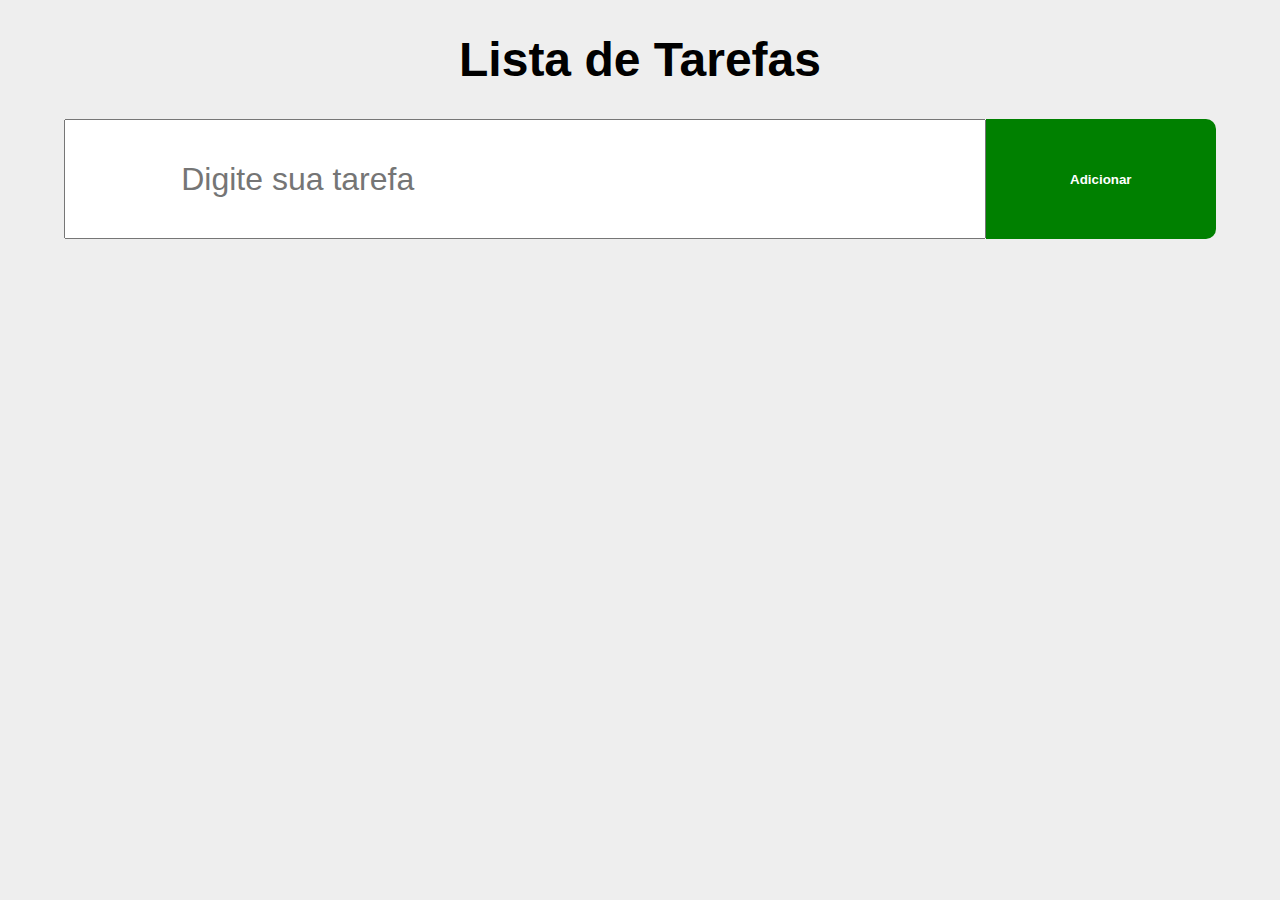
<file: DESAFIOS/Aula 20 - Projeto Lista de Tarefas/index.html>
<!DOCTYPE html>
<html lang="pt-br">
<head>
    <meta charset="UTF-8">
    <meta name="viewport" content="width=device-width, initial-scale=1.0">
    <link rel="stylesheet" href="css/estilo.css">    
    <link rel="stylesheet" href="fontawesome/css/all.min.css">
    <title>Lista de Tarefas</title>
</head>
<body>
    
    <h1>Lista de Tarefas</h1>

    <header>
        <input id="inputTarefa" placeholder="Digite sua tarefa">
        <button onclick="addTarefa()" id="btn-add" class="add">Adicionar</button>
    </header>

    <main id="areaLista">
        
        
    </main>

    <script src="js/controle.js"></script>
</body>
</html>
</file>
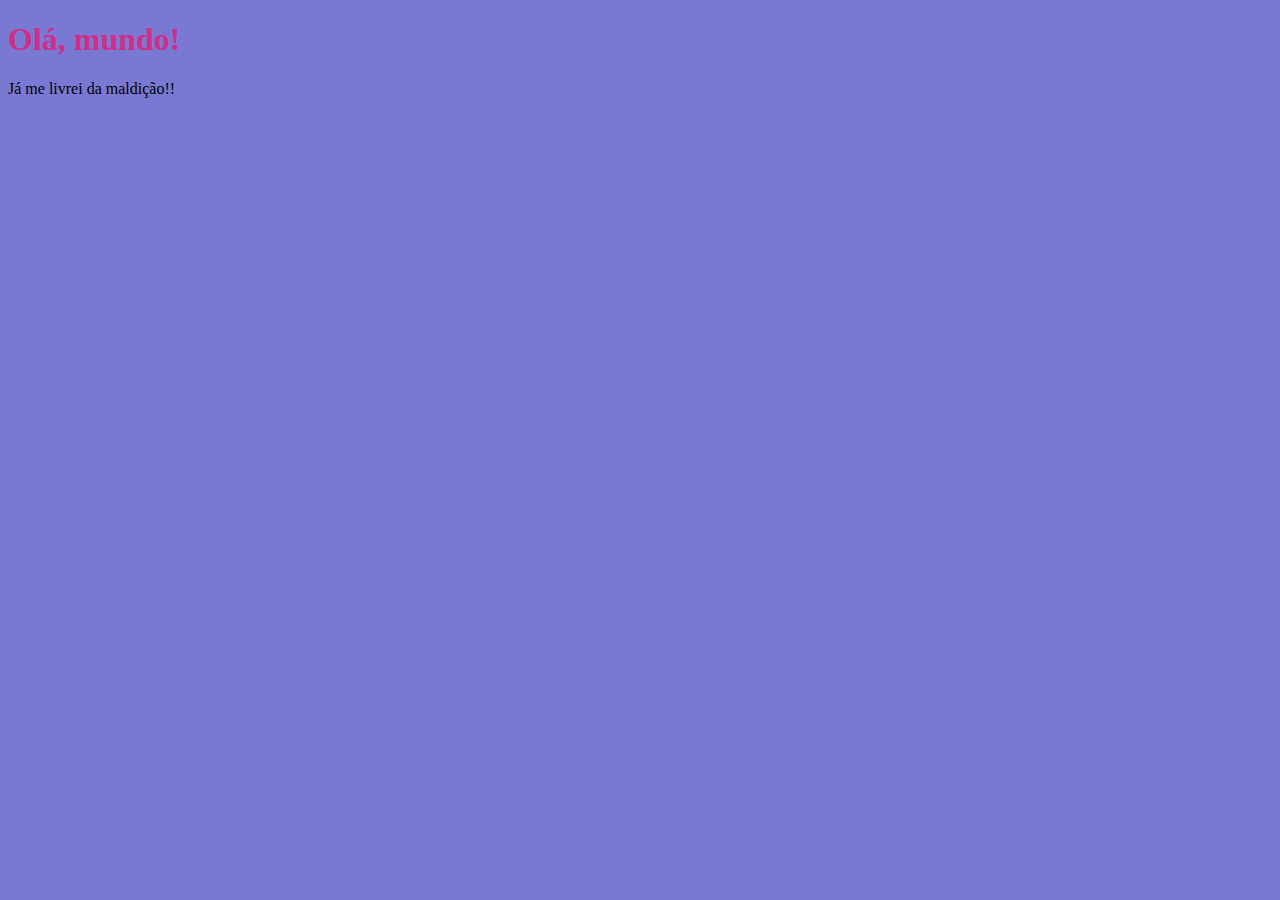
<file: aula04/ex001.html>
<!DOCTYPE html>
<html lang="pt-br">
<head>
    <meta charset="UTF-8">
    <meta http-equiv="X-UA-Compatible" content="IE=edge">
    <meta name="viewport" content="width=device-width, initial-scale=1.0">
    <title>Meu primeiro programa...</title>
    <style>
        body {
            background-color: rgb(121, 121, 212);
            color:white
            font:normal 20pt Arial;
        }
        h1 {
            color:rgb(207, 47, 135)
        }
    </style>
</head>
<body>
    <h1>Olá, mundo!</h1>
    <p>Já me livrei da maldição!!</p>
    <script>
        window.alert('Minha primeira mensagem!')
        window.confirm('Está gostando de JS?') //Janela com o botão OK e cancelar
        window.prompt('Qual é seu nome?') 
    </script>
</body>
</html>
</file>
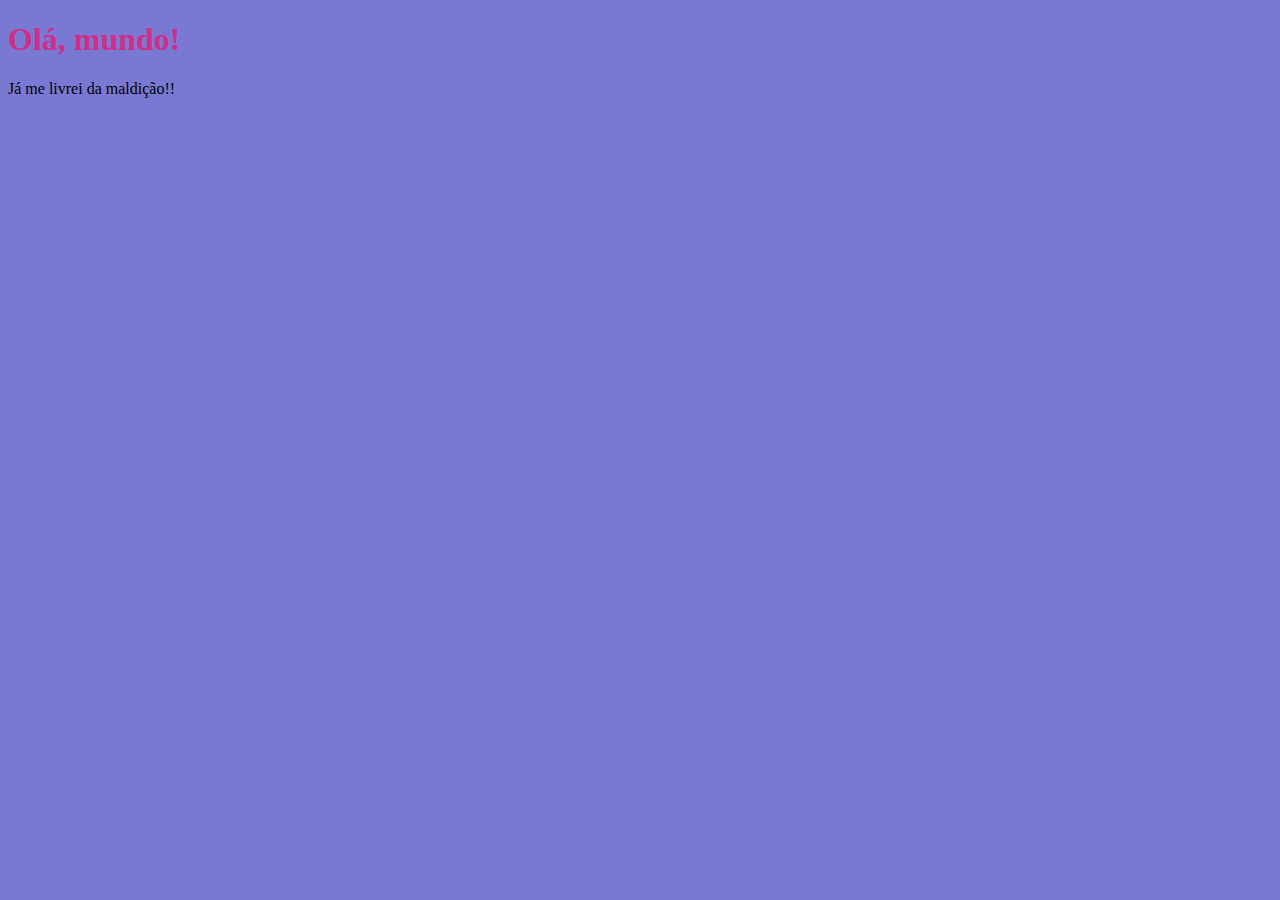
<file: aula06/ex002.html>
<!DOCTYPE html>
<html lang="pt-br">
<head>
    <meta charset="UTF-8">
    <meta http-equiv="X-UA-Compatible" content="IE=edge">
    <meta name="viewport" content="width=device-width, initial-scale=1.0">
    <title>Meu primeiro programa...</title>
    <style>
        body {
            background-color: rgb(121, 121, 212);
            color:white
            font:normal 20pt Arial;
        }
        h1 {
            color:rgb(207, 47, 135)
        }
    </style>
</head>
<body>
    <h1>Olá, mundo!</h1>
    <p>Já me livrei da maldição!!</p>
    <script>
        var nome = window.prompt('Qual é seu nome?') // vai perguntar o nome...
        window.alert('É um grande prazer em te conhecer, ' + nome) // Concatenação
    </script>
</body>
</html>
</file>
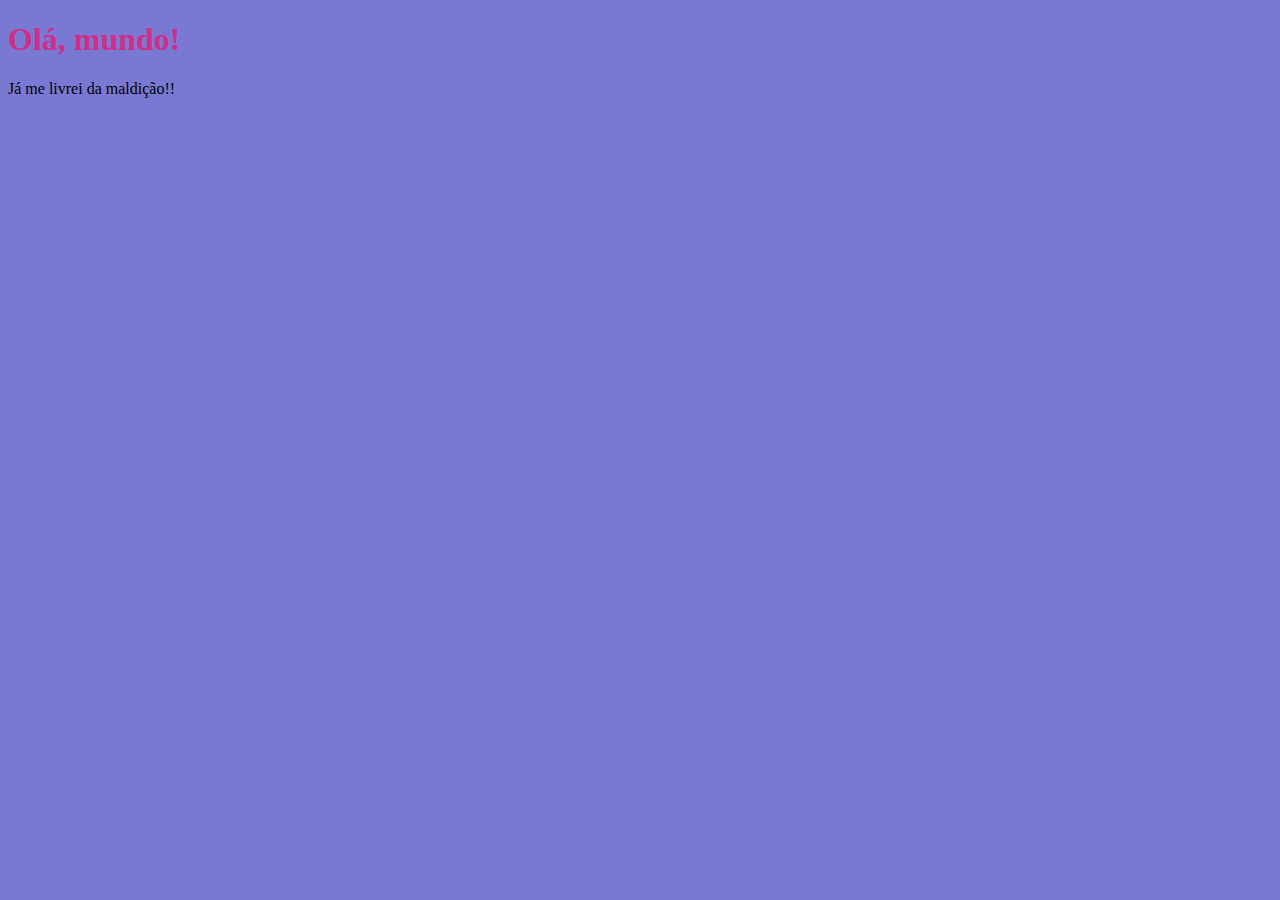
<file: aula06/ex003.html>
<!DOCTYPE html>
<html lang="pt-br">
<head>
    <meta charset="UTF-8">
    <meta http-equiv="X-UA-Compatible" content="IE=edge">
    <meta name="viewport" content="width=device-width, initial-scale=1.0">
    <title>Meu primeiro programa...</title>
    <style>
        body {
            background-color: rgb(121, 121, 212);
            color:white
            font:normal 20pt Arial;
        }
        h1 {
            color:rgb(207, 47, 135)
        }
    </style>
</head>
<body>
    <h1>Olá, mundo!</h1>
    <p>Já me livrei da maldição!!</p>
    <script>
        var n1 = Number(window.prompt('Digite um número: ')) // string
        var n2 = Number(window.prompt('Digite outro número: ')) // string
        var s = n1 + n2
        window.alert(`A soma entre ${n1} e ${n2} é igual a ${s}`) //Concatenação
        // (nuber + number) para adição
        // (string + string) para concatenação
    </script>
</body>
</html>
</file>
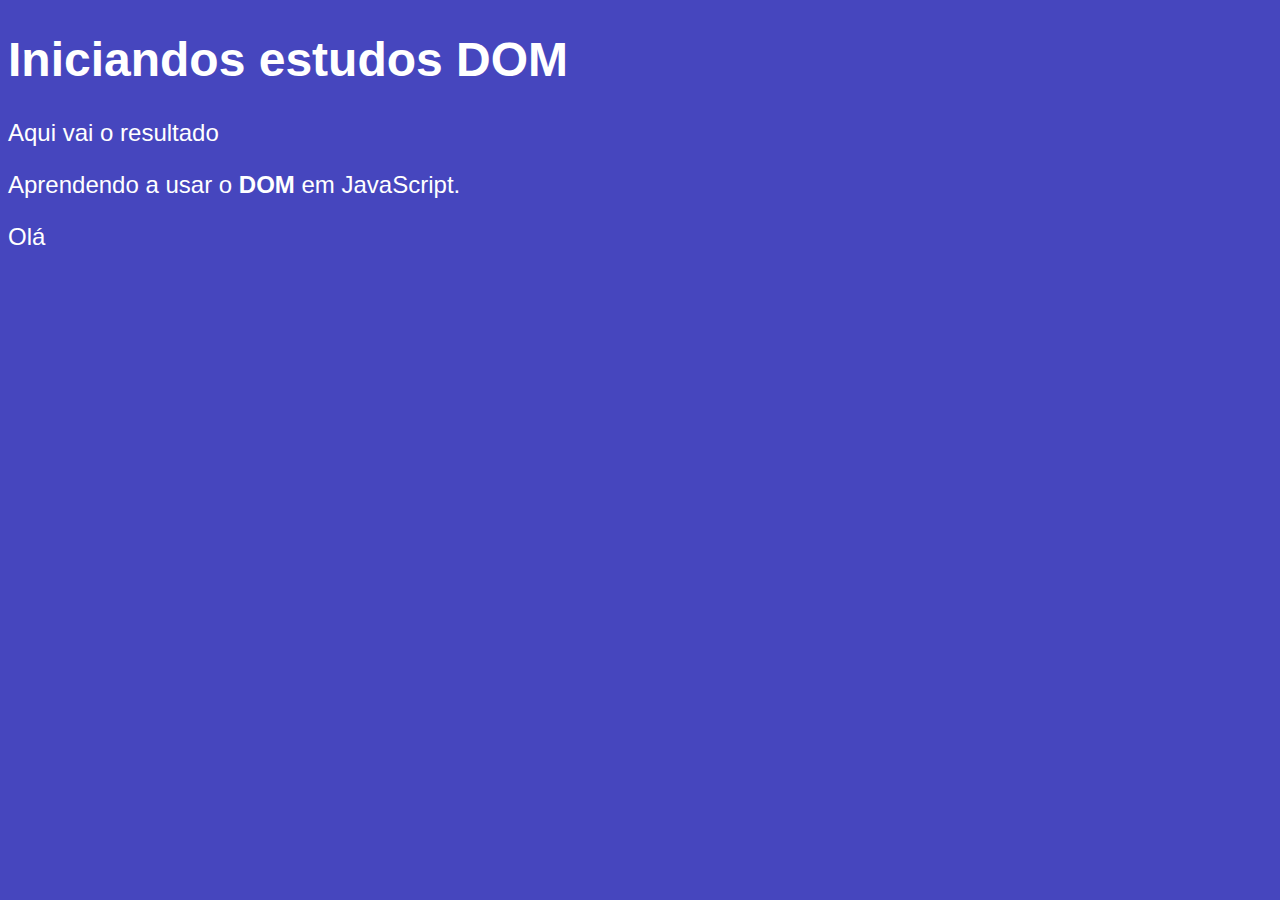
<file: aula09/ex005.html>
<!DOCTYPE html>
<html lang="pt-br">
<head>
    <meta charset="UTF-8">
    <meta http-equiv="X-UA-Compatible" content="IE=edge">
    <meta name="viewport" content="width=device-width, initial-scale=1.0">
    <title>Primeiros passos com DOM</title>
    <style>
        body {
            background: rgb(70, 70, 190);
            color: white;
            font: normal 18pt Arial;
        }
    </style>
</head>
<body>
    <h1>Iniciandos estudos DOM</h1>
    <p>Aqui vai o resultado</p>
    <p>Aprendendo a usar o <strong>DOM</strong> em JavaScript.</p>
    <div name="msg">Clique em mim</div>
    <script>
        var corpo = window.document.body
        var p1 = window.document.getElementsByTagName('p')[1]
        /* p1.style.color = 'red'
        var d = window.document.getElementById('msg')
        d.style.background = 'green'
        d.innerText = 'Estou aguardando...'
        */
       var d = window.document.getElementsByName('msg')[0]
       d.innerText = 'Olá'
    </script>
</body>
</html>
</file>
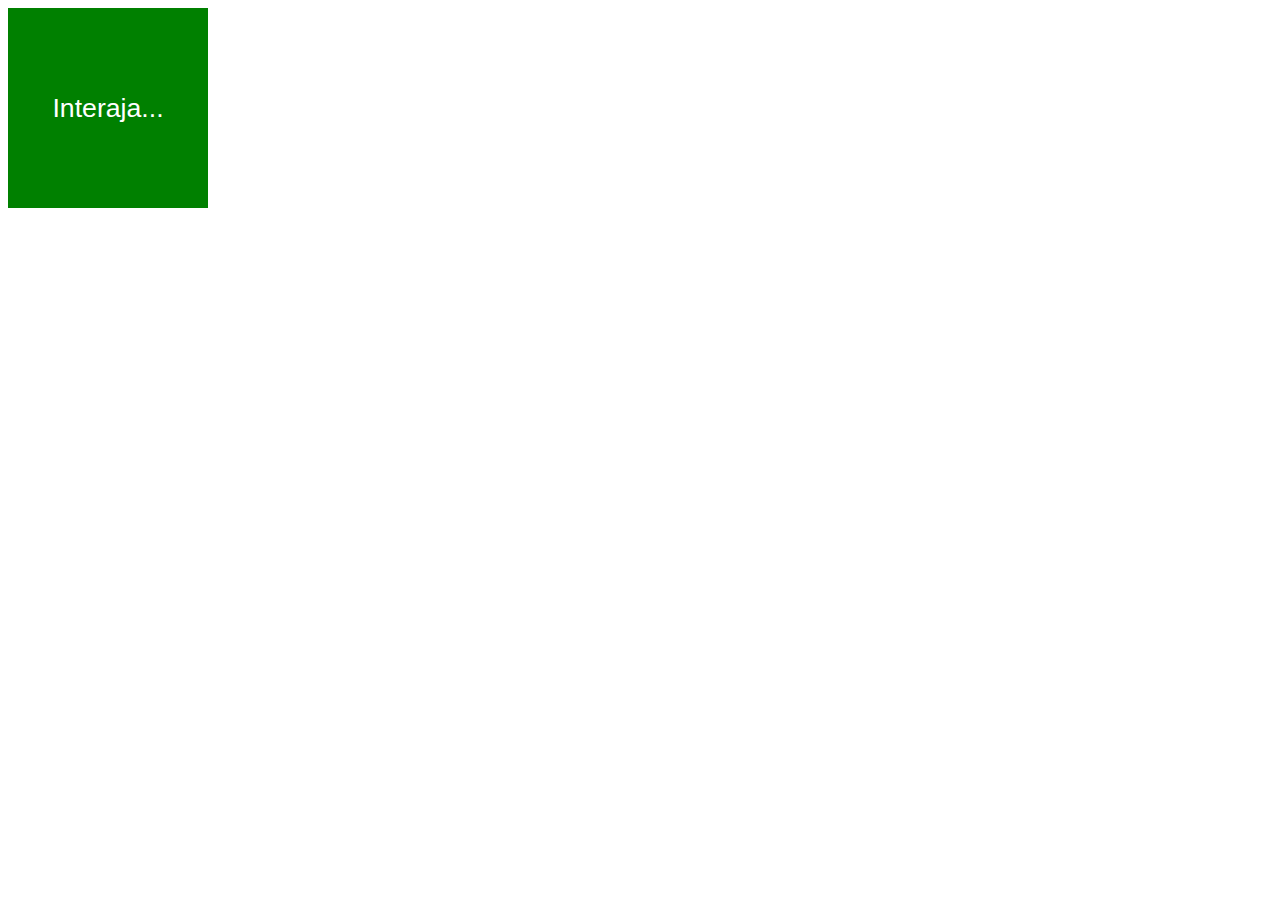
<file: aula09/ex006 copy.html>
<!DOCTYPE html> 
<html lang="pt-br">
<head>
    <meta charset="UTF-8">
    <meta http-equiv="X-UA-Compatible" content="IE=edge">
    <meta name="viewport" content="width=device-width, initial-scale=1.0">
    <title>Eventos DOM</title>
    <style>
        div#area {
            font: normal 20pt Arial;
            background: green;
            color: white;
            width: 200px;
            height: 200px;
            line-height: 200px;
            text-align: center;
        }
    </style>
</head>
<body>
    <div id="area">
        Interaja...
    </div>
    <script>
        var a = window.document.getElementById('area')
        a.addEventListener('click', clicar)
        a.addEventListener('mouseenter', entrar)
        a.addEventListener('mouseout', sair)

        function clicar() {
            a.innerText = 'Clicou!'
            a.style.background = 'red'
        }
        function entrar() {
            a.innerText = "Entrou!"
        }
        function sair() {
            a.innerText = 'Saiu!'
            a.style.background = 'green'
        }
    </script>
</body>
</html>
</file>
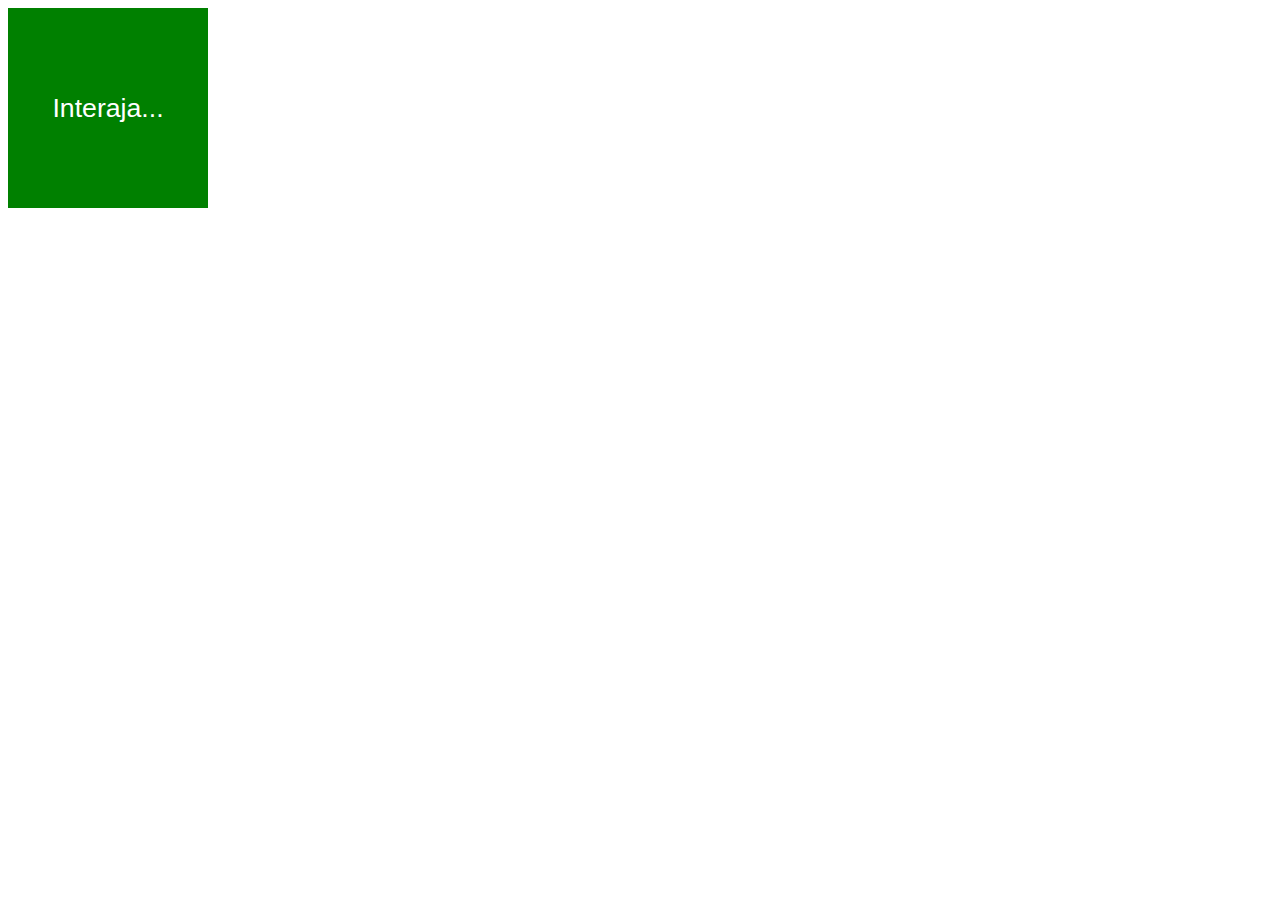
<file: aula09/ex006.html>
<!DOCTYPE html> 
<html lang="pt-br">
<head>
    <meta charset="UTF-8">
    <meta http-equiv="X-UA-Compatible" content="IE=edge">
    <meta name="viewport" content="width=device-width, initial-scale=1.0">
    <title>Eventos DOM</title>
    <style>
        div#area {
            font: normal 20pt Arial;
            background: green;
            color: white;
            width: 200px;
            height: 200px;
            line-height: 200px;
            text-align: center;
        }
    </style>
</head>
<body>
    <div id="area" onclick="clicar()" onmouseenter="entrar()" onmouseout="sair()">
        Interaja...
    </div>
    <script>
        var a = window.document.getElementById('area')

        function clicar() {
            a.innerText = 'Clicou!'
            a.style.background = 'red'
        }
        function entrar() {
            a.innerText = "Entrou!"
        }
        function sair() {
            a.innerText = 'Saiu!'
            a.style.background = 'green'
        }
    </script>
</body>
</html>
</file>
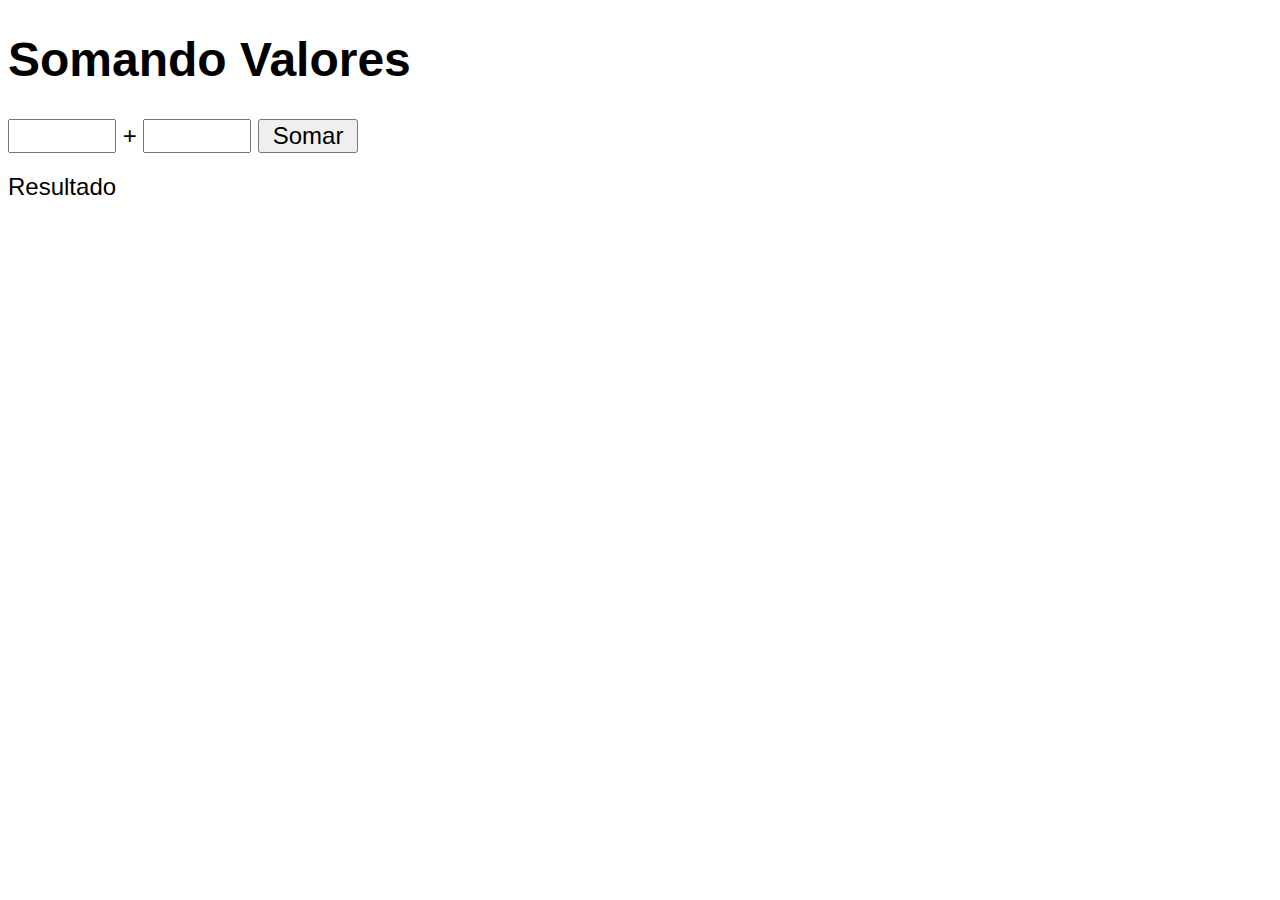
<file: aula10/ex007.html>
<!DOCTYPE html>
<html lang="pt-br">
<head>
    <meta charset="UTF-8">
    <meta http-equiv="X-UA-Compatible" content="IE=edge">
    <meta name="viewport" content="width=device-width, initial-scale=1.0">
    <title>Somando Números</title>
    <style>
        body {
            font: normal 18pt Arial;
        }
        input {
            font: normal 18pt Arial;
            width: 100px;
        }
        div#res {
            margin-top: 20px;
        }
    </style>
</head>
<body>
    <h1>Somando Valores</h1>
    <input type="number" name="txtn1" id="txtn1"> +
    <input type="number" name="txtn2" id="txtn2">
    <input type="button" value="Somar" onclick="somar()">
    <div id="res">Resultado</div>
    <script>
        function somar() {
            var tn1 = window.document.getElementById('txtn1')
        var tn2 = window.document.querySelector('input#txtn2')
        var res = window.document.getElementById('res')
        var n1 = Number(tn1.value)
        var n2 = Number(tn2.value)
        var s = n1 + n2
        res.innerHTML = `A soma entre ${n1} e ${n2} é igual a <strong>${s}<\strong>`
        }
        
    </script>
</body>
</html>
</file>
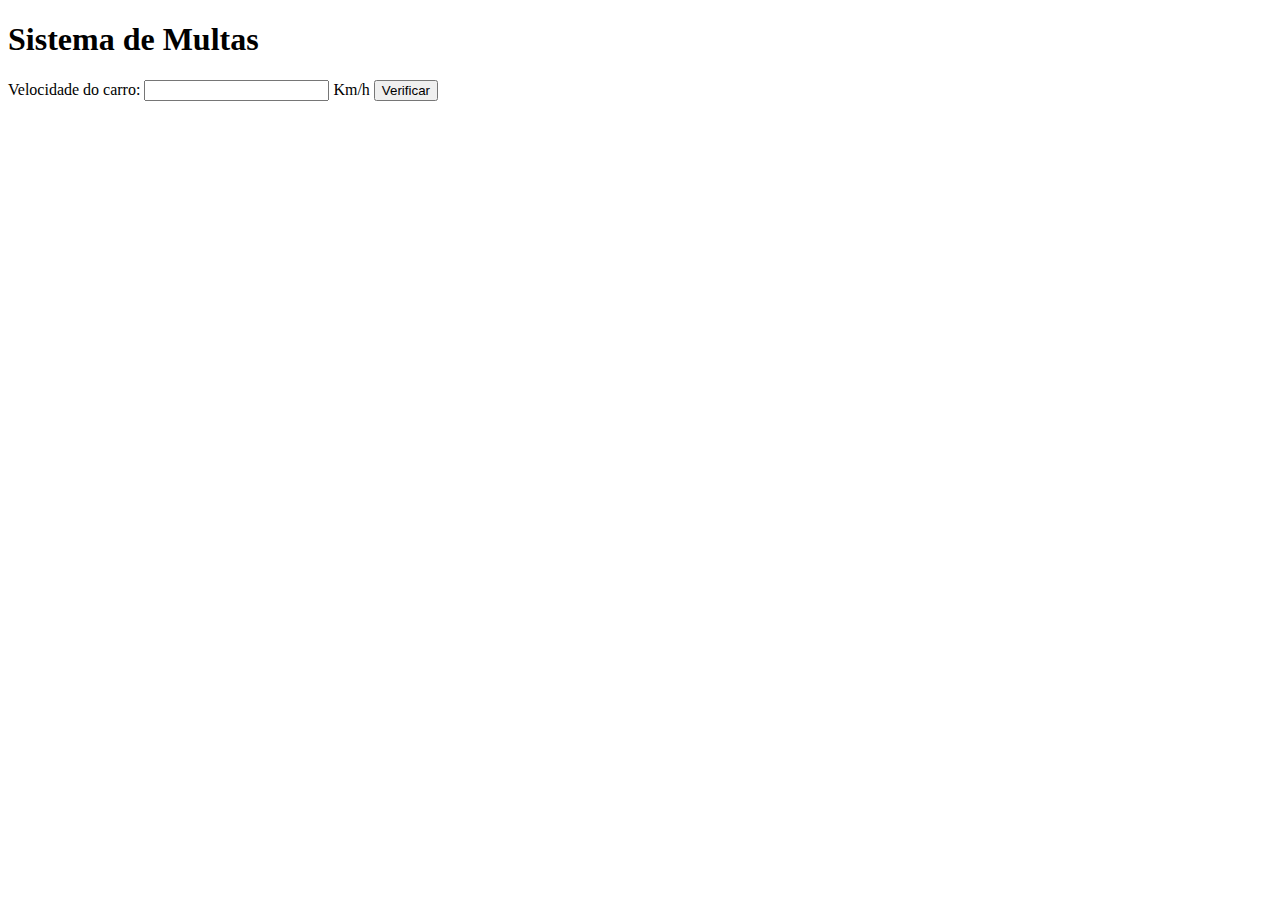
<file: aula11/ex010.html>
<!DOCTYPE html>
<html lang="pt-br">
<head>
    <meta charset="UTF-8">
    <meta http-equiv="X-UA-Compatible" content="IE=edge">
    <meta name="viewport" content="width=device-width, initial-scale=1.0">
    <title>DETRAN</title>
</head>
<body>
    <H1>Sistema de Multas</H1>
    Velocidade do carro: <input type="number" name="txtvel" id="txtvel"> Km/h
    <input type="button" value="Verificar" onclick="calcular()">
    <div id="res">

    </div>
    <script>
        function calcular() {
            var txtv = window.document.querySelector('input#txtvel')
            var res = window.document.querySelector('div#res')
            var vel = Number(txtv.value)
            res.innerHTML = `Sua velocidade atual é de <strong>${vel}Km/h</strong></p>`
            if (vel>60){
                res.innerHTML += `<p>Você está <strong>MULTADO</strong> por excesso de velocidade!`
            }
            res.innerHTML += `<p>Dirija sempre com cinto de segurança!</p>`
        }
    </script>
</body>
</html>
</file>
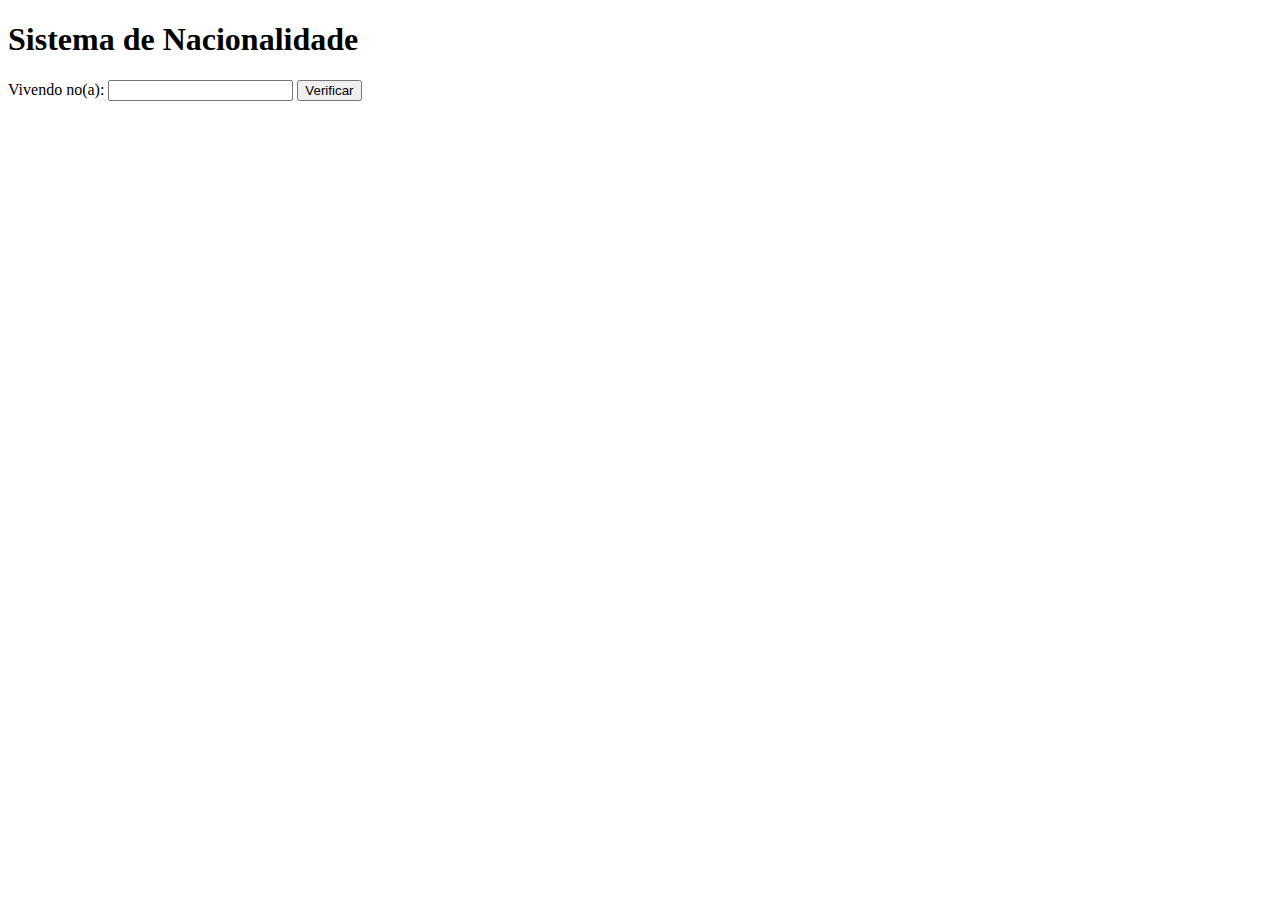
<file: aula11/ex011.html>
<!DOCTYPE html>
<html lang="pt-br">
<head>
    <meta charset="UTF-8">
    <meta http-equiv="X-UA-Compatible" content="IE=edge">
    <meta name="viewport" content="width=device-width, initial-scale=1.0">
    <title>Nacionalidade</title>
</head>
<body>
    <h1>Sistema de Nacionalidade</h1>
    Vivendo no(a): <input type="Text" name="txtviv" id="txtviv">
    <input type="button" value="Verificar" onclick="carconteudo()">
    <div id="res">

    </div>
    <script>
        function carconteudo() {
            var txtv = window.document.querySelector('input#txtviv')
            var res = window.document.querySelector('div#res')
            var país = String(txtv.value)
            res.innerHTML = `Vivendo neste país: <strong>${país}</strong></p>`
            if (país != 'Brasil'){
                res.innerHTML += `<p>Você é <strong>ESTRANGEIRO</strong>!`
}else{
    res.innerHTML += `<p>Você é <strong>Brasileiro</strong>!</p>`
}
                
            }
            
    </script>
</body>
</html>
</file>
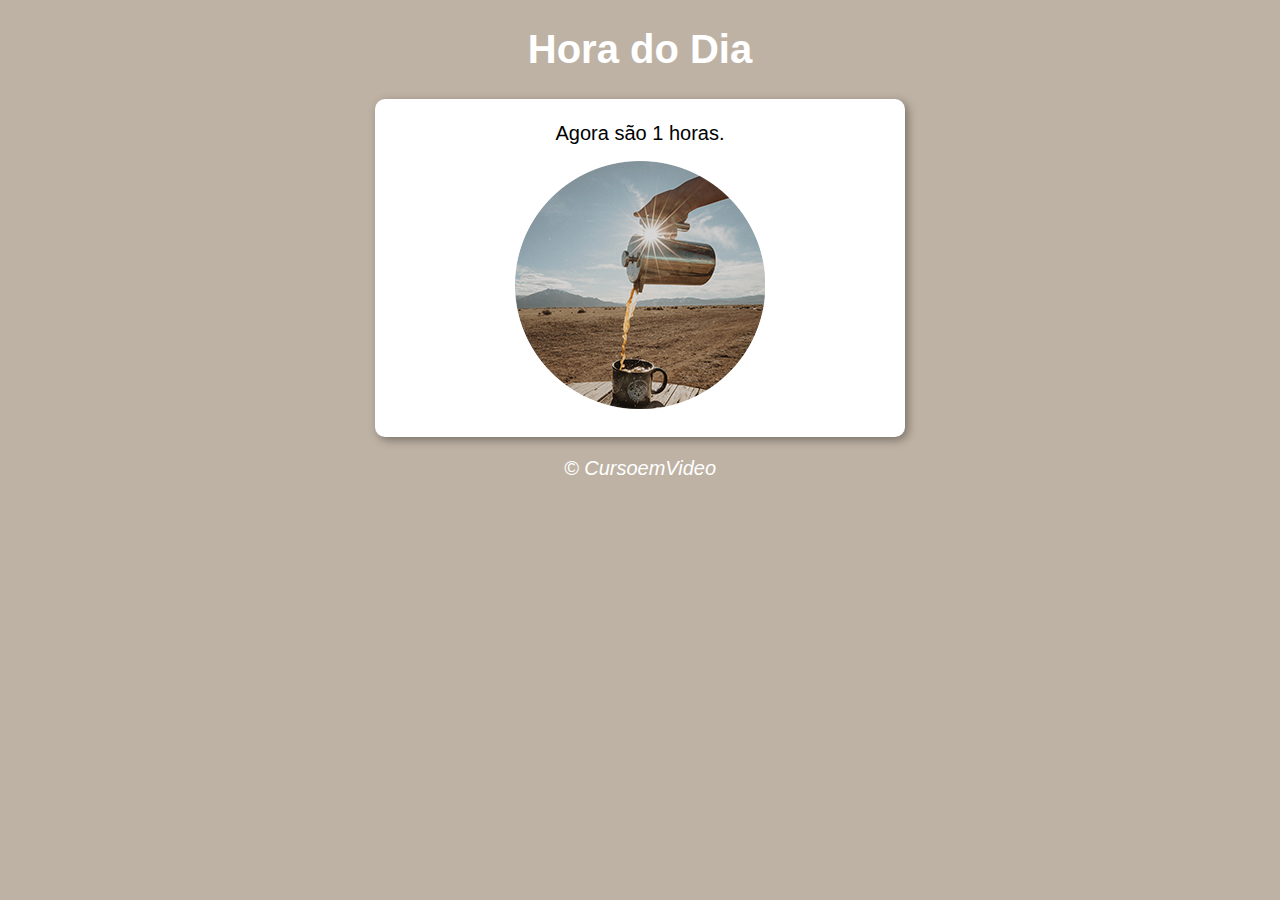
<file: aula12ex/ex014/modelo.html>
<!DOCTYPE html>
<html lang="pt-br">
<head>
    <meta charset="UTF-8">
    <meta http-equiv="X-UA-Compatible" content="IE=edge">
    <meta name="viewport" content="width=device-width, initial-scale=1.0">
    <title>Modelo de Exercício</title>
    <link rel="stylesheet" href="estilo.css">
</head>
<body onload="carregar()">
    <header>
        <h1>Hora do Dia</h1>
    </header>
    <section>
        <div id="msg">
            Aqui vai aparecer a mensagem...
        </div>
        <div id="foto">
            <img id="imagem" src="foto-manha.png" alt="Foto do dia">
        </div>
    </section>
    <footer>
        <p>&copy; CursoemVideo</p>
    </footer>
    <script src="script.js"></script>
</body>
</html>
</file>
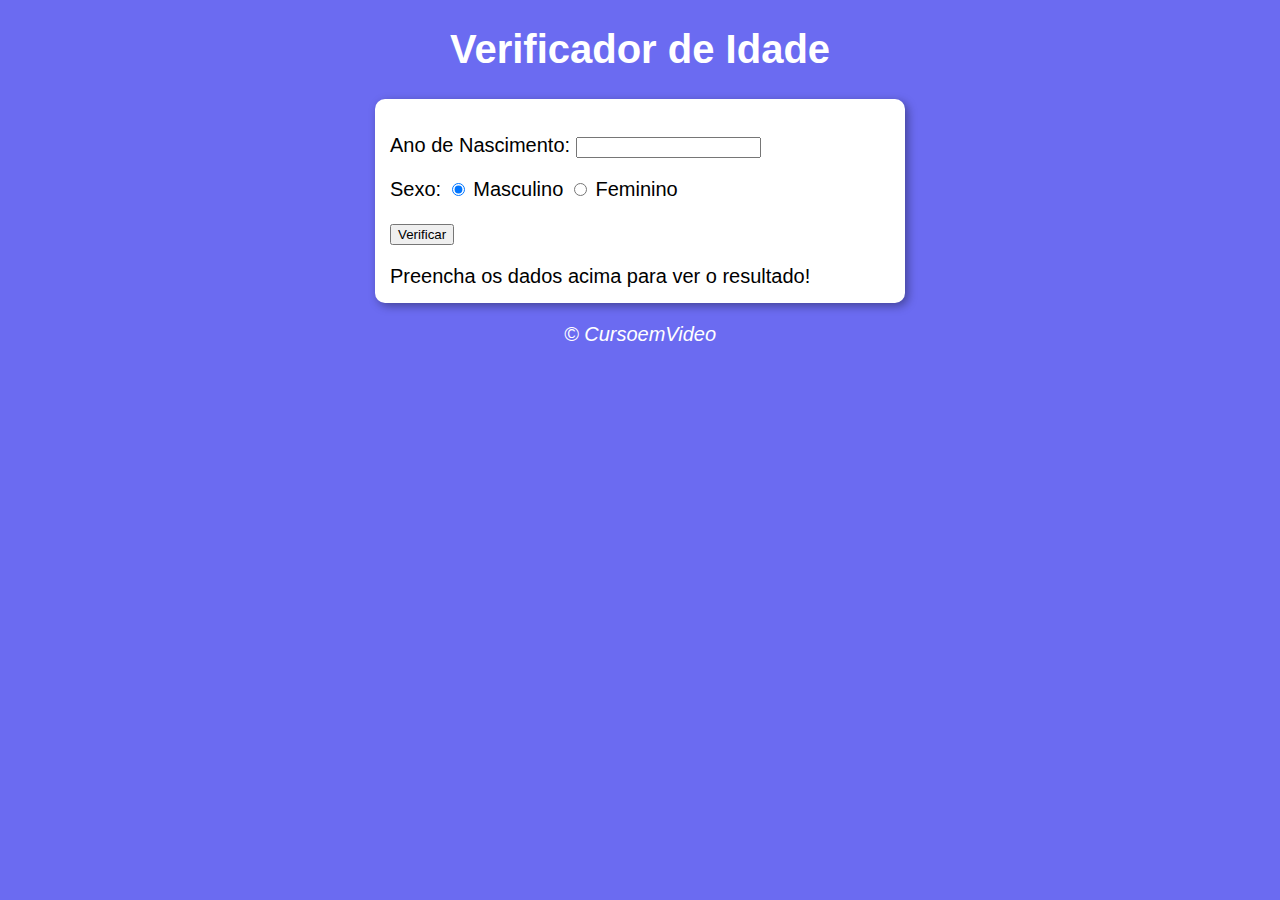
<file: aula12ex/ex015/modelo.html>
<!DOCTYPE html>
<html lang="pt-br">
<head>
    <meta charset="UTF-8">
    <meta http-equiv="X-UA-Compatible" content="IE=edge">
    <meta name="viewport" content="width=device-width, initial-scale=1.0">
    <title>Verificador de Idade</title>
    <link rel="stylesheet" href="estilo.css">
</head>
<body>
    <header>
        <h1>Verificador de Idade</h1>
    </header>
    <section>
        <div>
            <p>Ano de Nascimento:
                <input type="number" name="txtano" id="txtano" min="0">
            </p>
            <p>Sexo:
                <input type="radio" name="radsex" id="mas" checked>
                <label for="mas">Masculino</label>
                <input type="radio" name="radsex" id="fem">
                <label for="fem">Feminino</label>
            </p>
            <p>
                <input type="button" value="Verificar" onclick="verificar()">
            </p>
        </div>
        <div id="res">
            Preencha os dados acima para ver o resultado!
        </div>
    </section>
    <footer>
        <p>&copy; CursoemVideo</p>
    </footer>
    <script src="script.js"></script>
</body>
</html>
</file>
<file: DESAFIOS/Aula 20 - Projeto Lista de Tarefas/css/estilo.css>
*{
    box-sizing: border-box;
}

body{
    margin: 0;
    padding: 0;
    font-family: Arial, Helvetica, sans-serif;
    background: #eeeeee;
}

h1{
    text-align: center;
    font-size: 3rem;
}

header{
    display: flex;
    flex-flow: row wrap;
    align-items: center;
    width: 90%;
    /* border: 1px solid red; */
    margin: auto auto;
}

input{
    height: 120px;
    font-size: 2rem;
    width: 80%;
    padding-left: 10%;
}

button.add{
    width: 20%;
    cursor: pointer;
    background: green;
    color: white;
    font-weight: bold;
    border: none;
    height: 120px;
    border-top-right-radius: 10px;
    border-bottom-right-radius: 10px;
}

main{
    display: flex;
    flex-flow: row wrap;
    width: 90%;
    margin: auto auto;
    /* border: 1px solid blue; */
    padding-top: 40px;
}

.item{
    display: flex;
    flex-flow: row wrap;   
    justify-content: center;
    align-items: center;
    background: white;
    height: 80px;
    width: 100%;
    box-shadow: 0 0 20px #ccc;
    margin-bottom: 2%;
    cursor: pointer;
}

.item.clicado{
    background: rgb(207, 233, 207);
}

.item.clicado .item-nome{
    text-decoration: line-through;
    color: gray;
}

.item-icone{
    flex: 20%;
    /* border: 1px solid orangered; */
    text-align: center;
    font-size: 2rem;
}

.item-nome{
    flex: 55%;
    /* border: 1px solid deeppink; */
    font-size: 20px;
    font-weight: bold;
}

.item-botao{
    flex: 25%;
    /* border: 1px solid green; */
}

.delete{
    background: red;
    color: white;
    border: none;
    padding: 10px;
    height: 80px;
    width: 100%;  
    cursor: pointer;  
}

.fa-circle-check{
    color: green;
}
</file>
<file: aula12ex/ex014/estilo.css>
body {
    background: rgb(107, 107, 241);
    font: normal 15pt Arial;
}

header {
    color: white;
    text-align: center;
}

section {
    background: white;
    border-radius: 10px;
    padding: 15px;
    width: 500px;
    margin: auto;
    box-shadow: 3px 3px 10px rgba(0, 0, 0, 0.363);
}

div {
    text-align: center;
    padding: 8px;
}

footer {
    color: white;
    text-align: center;
    font-style: italic;
}
</file>
<file: aula12ex/ex015/estilo.css>
body {
    background: rgb(107, 107, 241);
    font: normal 15pt Arial;
}

header {
    color: white;
    text-align: center;
}

section {
    background: white;
    border-radius: 10px;
    padding: 15px;
    width: 500px;
    margin: auto;
    box-shadow: 3px 3px 10px rgba(0, 0, 0, 0.363);
}

footer {
    color: white;
    text-align: center;
    font-style: italic;
}
</file>
